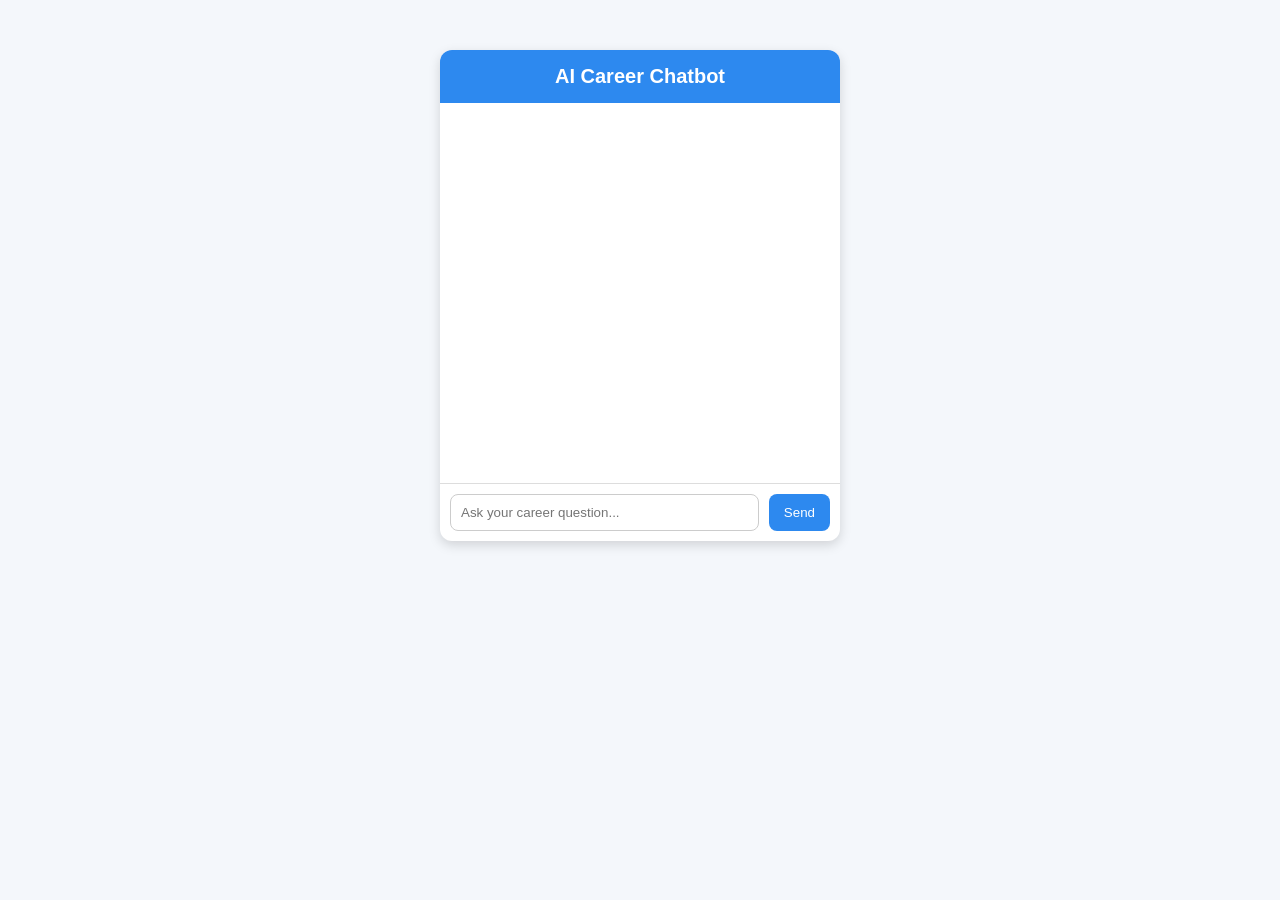
<file: templates/chatbot.html>
<!DOCTYPE html>
<html lang="en">
<head>
    <meta charset="UTF-8">
    <meta name="viewport" content="width=device-width, initial-scale=1.0">
    <title>AI Career Chatbot</title>
    <style>
        body {
            font-family: Arial, sans-serif;
            margin: 0;
            padding: 0;
            background: #f4f7fb;
        }

        .chat-container {
            width: 400px;
            margin: 50px auto;
            background: white;
            border-radius: 12px;
            box-shadow: 0 4px 12px rgba(0,0,0,0.15);
            overflow: hidden;
        }

        .chat-header {
            background: #2d89ef;
            color: white;
            padding: 15px;
            text-align: center;
            font-size: 20px;
            font-weight: bold;
        }

        .chat-box {
            height: 350px;
            padding: 15px;
            overflow-y: auto;
            border-bottom: 1px solid #ddd;
        }

        .message {
            margin: 10px 0;
            padding: 10px;
            border-radius: 8px;
            max-width: 80%;
        }

        .user {
            background: #d1ecf1;
            margin-left: auto;
            text-align: right;
        }

        .bot {
            background: #e2e3e5;
            margin-right: auto;
            text-align: left;
        }

        .chat-input {
            display: flex;
            padding: 10px;
        }

        .chat-input input {
            flex: 1;
            padding: 10px;
            border: 1px solid #ccc;
            border-radius: 8px;
            outline: none;
        }

        .chat-input button {
            margin-left: 10px;
            padding: 10px 15px;
            border: none;
            background: #2d89ef;
            color: white;
            border-radius: 8px;
            cursor: pointer;
        }

        .chat-input button:hover {
            background: #1b5fbf;
        }
    </style>
</head>
<body>

    <div class="chat-container">
        <div class="chat-header">AI Career Chatbot</div>
        <div class="chat-box" id="chatBox"></div>
        <div class="chat-input">
            <input type="text" id="userInput" placeholder="Ask your career question...">
            <button onclick="sendMessage()">Send</button>
        </div>
    </div>

    <script>
        async function sendMessage() {
            let userInput = document.getElementById("userInput");
            let message = userInput.value.trim();
            let chatBox = document.getElementById("chatBox");

            if (message === "") return;

            chatBox.innerHTML += `<div class="message user">${message}</div>`;
            userInput.value = "";

            let response = await fetch("/chat", {
                method: "POST",
                headers: {
                    "Content-Type": "application/json"
                },
                body: JSON.stringify({ message: message })
            });

            let data = await response.json();
            chatBox.innerHTML += `<div class="message bot">${data.reply}</div>`;
            chatBox.scrollTop = chatBox.scrollHeight;
        }
    </script>

</body>
</html>
</file>
